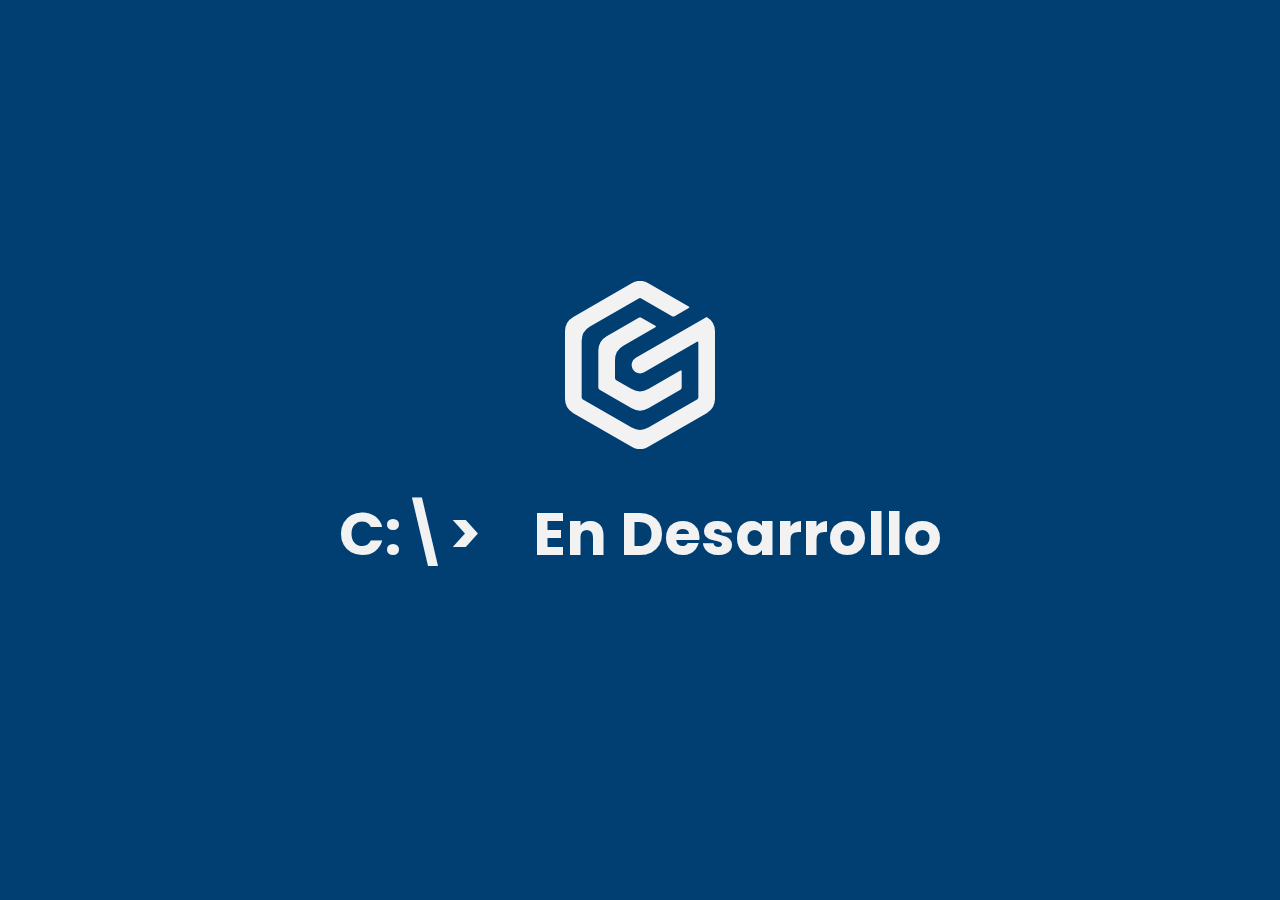
<file: index.html>
<!DOCTYPE html>
<html lang="es">
<head>
    <meta charset="UTF-8">
    <meta name="theme-color" content="#013e72"><!-- Chrome Firefox -->
    <meta name="msapplication-navbutton-color" content="#013e72"><!-- Windows Phone -->
    <meta name="apple-mobile-web-app-status-bar-style" content="#013e72"><!-- iOS Safari -->
    <meta http-equiv="X-UA-Compatible" content="IE=edge">
    <meta name="viewport" content="width=device-width, initial-scale=1.0">
    <link rel="stylesheet" href="index.css">
    <link rel="apple-touch-startup-image" href="logo.svg">
    <link rel="icon" href="logo.svg">
    <link rel="mask-icon" href="logo.svg" color="#000000">
    <title>Carlos Gaviria</title>
</head>
<body>
    <svg xmlns="http://www.w3.org/2000/svg" viewBox="0 0 578.19 647.76">
        <defs>
            <style>
                .cls-1 {
                    fill: #f2f2f2;
                }
            </style>
        </defs>
        <g id="Capa_2" data-name="Capa 2">
            <g id="Capa_1-2" data-name="Capa 1">
                <g id="ARC">
                    <path class="cls-1"
                        d="M348.43,172.68,294,141.26a9.82,9.82,0,0,0-9.81,0L160.61,212.61a64.22,64.22,0,0,0-32.12,55.63v142.7a9.8,9.8,0,0,0,4.91,8.5L257,490.79a64.28,64.28,0,0,0,64.25,0l123.57-71.35a9.8,9.8,0,0,0,4.91-8.5V348.09a3.27,3.27,0,0,0-4.91-2.83L321.22,416.61a64.28,64.28,0,0,1-64.25,0l-59.33-34.26a9.8,9.8,0,0,1-4.91-8.5V305.33a64.22,64.22,0,0,1,32.12-55.63l123.58-71.35a3.27,3.27,0,0,0,0-5.67Z" />
                </g>
                <g id="ARC-2" data-name="ARC">
                    <path class="cls-1"
                        d="M476.92,104.17l-54.43,31.42a9.84,9.84,0,0,1-9.82,0L294,67.08a9.77,9.77,0,0,0-9.81,0L96.37,175.52a64.23,64.23,0,0,0-32.13,55.63V448a9.8,9.8,0,0,0,4.91,8.5L257,565a64.24,64.24,0,0,0,64.25,0L509,456.53A9.8,9.8,0,0,0,514,448V236.82A3.27,3.27,0,0,0,509,234L305.16,351.7A32.13,32.13,0,0,1,273,296.06l273-157.63a64.22,64.22,0,0,1,32.12,55.63V453.7a64.22,64.22,0,0,1-32.12,55.63L321.22,639.15a64.24,64.24,0,0,1-64.25,0L32.12,509.33A64.22,64.22,0,0,1,0,453.7V194.06a64.22,64.22,0,0,1,32.12-55.63L257,8.61a64.24,64.24,0,0,1,64.25,0L476.92,98.5a3.28,3.28,0,0,1,0,5.67Z" />
                </g>
            </g>
        </g>
    </svg>
    <h1>C:\> &nbsp; &nbsp;En Desarrollo </h1>
</body>
</html>
</file>
<file: index.css>
@import url('https://fonts.googleapis.com/css2?family=Poppins:wght@400;500;600;700&display=swap');

body {
    background-color: #013e72;
    color: #f2f2f2;
    font-family: 'Poppins', -apple-system, BlinkMacSystemFont, 'Segoe UI', Roboto, Oxygen, Ubuntu, Cantarell, 'Open Sans', 'Helvetica Neue', sans-serif;
    font-size: 30px;

    display: flex;
    flex-direction: column;
    align-items: center;
    justify-content: center;
    height: 100vh;
    margin: 0;
}

svg {
    width: 150px;
}
</file>
